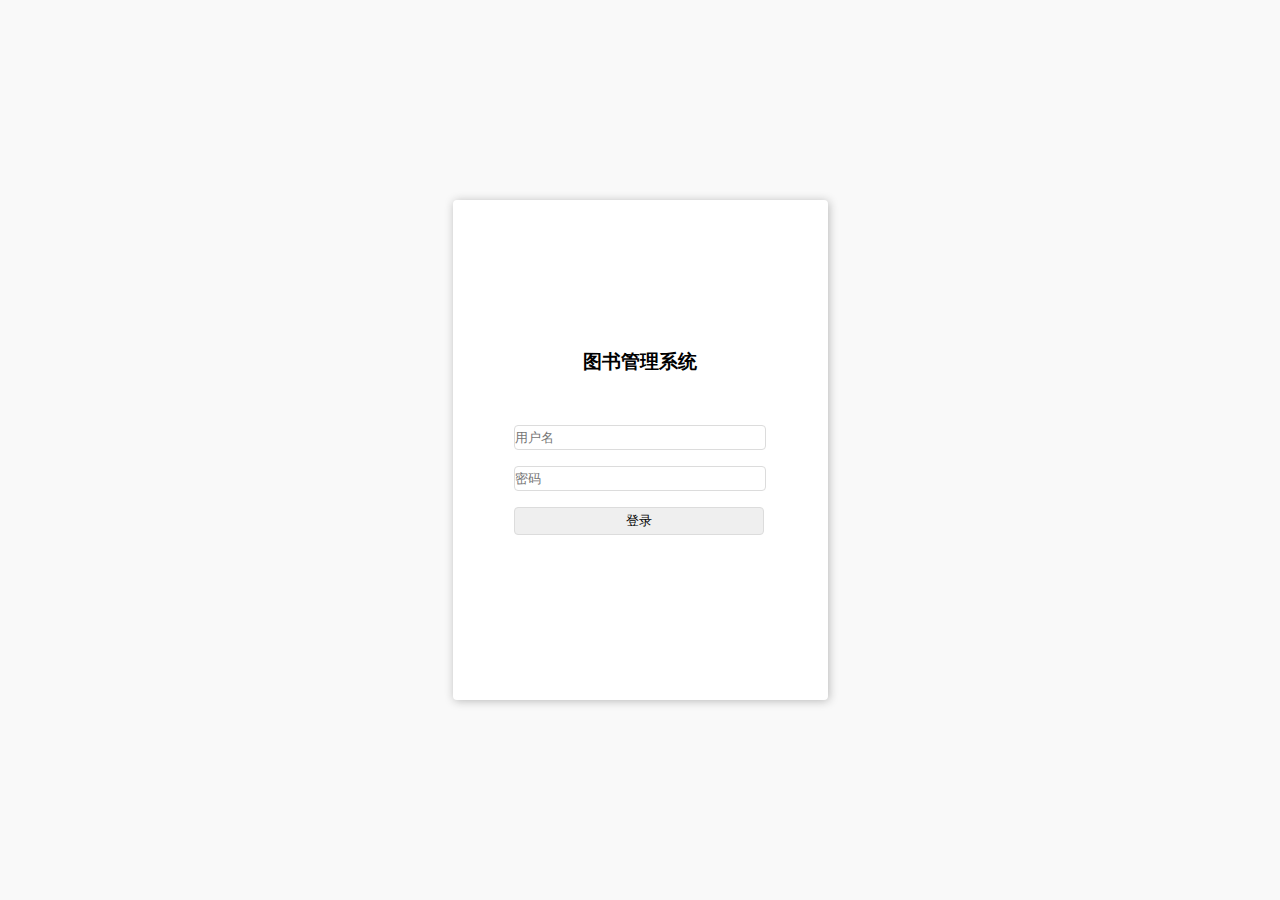
<file: HTML5/front-01/index.html>
<!DOCTYPE html>
<html lang="en">
<head>
    <meta charset="UTF-8">
    <meta http-equiv="X-UA-Compatible" content="IE=edge">
    <meta name="viewport" content="width=device-width, initial-scale=1.0">
    <title>图书管理系统</title>
    <link rel="stylesheet" href="https://cdn.staticfile.org/twitter-bootstrap/4.3.1/css/bootstrap.min.css">
    <link rel="stylesheet" href="css/index.css">
</head>
<body>

<div class="login-pane">
    <form method="post" class="login-form">
        <h3>图书管理系统</h3>
        <input type="text" name="username" id="username" class="username-text" placeholder="用户名">
        <input type="password" name="password" id="password" class="password-text" placeholder="密码">
        <input type="submit" value="登录"  id="login-button" class="login-button btn btn-primary">
    </form>
</div>


</body>
<script src="https://cdn.staticfile.org/jquery/3.2.1/jquery.min.js"></script>
<script src="https://cdn.staticfile.org/popper.js/1.15.0/umd/popper.min.js"></script>
<script src="https://cdn.staticfile.org/twitter-bootstrap/4.3.1/js/bootstrap.min.js"></script>
<script src="https://cdn.staticfile.org/jquery-cookie/1.4.1/jquery.cookie.min.js"></script>
<script src="js/index.js"></script>

</html>
</file>
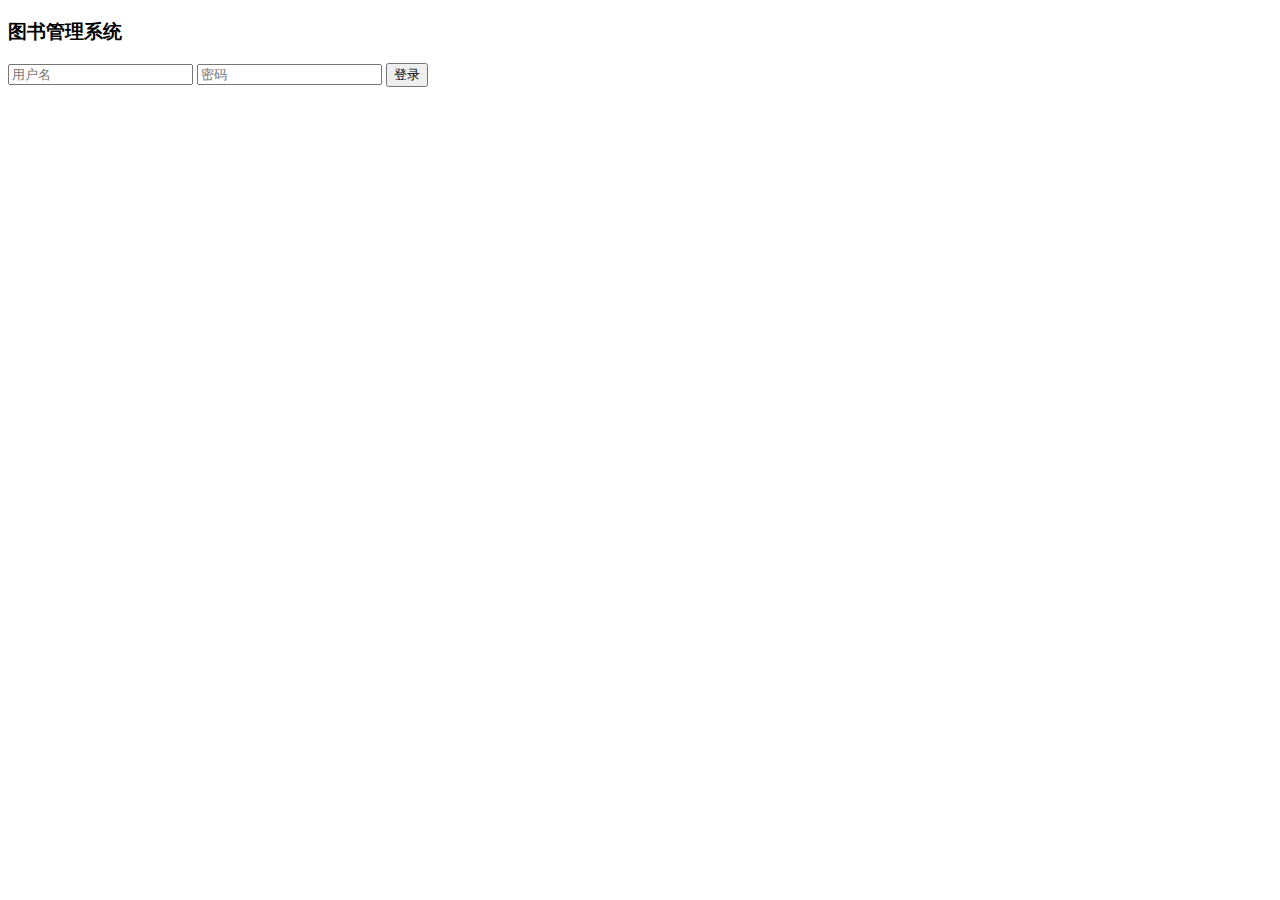
<file: SpringBoot/library-01/src/main/resources/templates/index.html>
<!DOCTYPE html>
<html lang="en">
<head>
    <meta charset="UTF-8">
    <meta http-equiv="X-UA-Compatible" content="IE=edge">
    <meta name="viewport" content="width=device-width, initial-scale=1.0">
    <title>图书管理系统</title>
<!--    <link rel="stylesheet" href="https://cdn.staticfile.org/twitter-bootstrap/4.3.1/css/bootstrap.min.css">-->
<!--    <link rel="stylesheet" href="css/index.css">-->
</head>
<body>

<div class="login-pane">
    <form method="post" class="login-form">
        <h3>图书管理系统</h3>
        <input type="text" name="username" id="username" class="username-text" placeholder="用户名">
        <input type="password" name="password" id="password" class="password-text" placeholder="密码">
        <input type="submit" value="登录"  id="login-button" class="login-button btn btn-primary">
    </form>
</div>


</body>
<!--<script src="https://cdn.staticfile.org/jquery/3.2.1/jquery.min.js"></script>-->
<!--<script src="https://cdn.staticfile.org/popper.js/1.15.0/umd/popper.min.js"></script>-->
<!--<script src="https://cdn.staticfile.org/twitter-bootstrap/4.3.1/js/bootstrap.min.js"></script>-->
<!--<script src="https://cdn.staticfile.org/jquery-cookie/1.4.1/jquery.cookie.min.js"></script>-->
<!--<script src="js/index.js"></script>-->

</html>
</file>
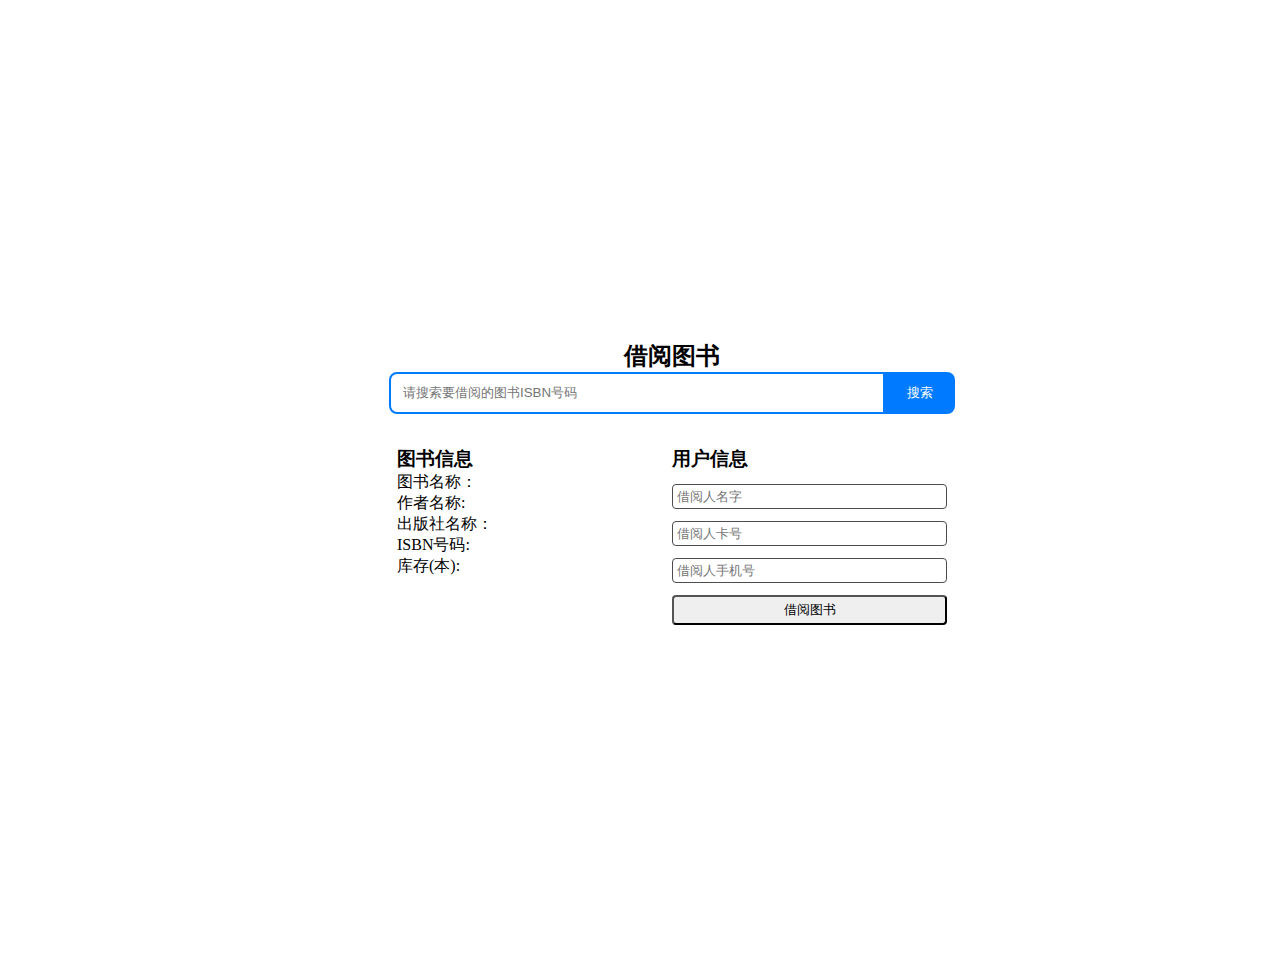
<file: HTML5/front-01/borrow.html>
<!DOCTYPE html>
<html lang="en">
<head>
    <meta charset="UTF-8">
    <title>图书馆系统</title>
    <link rel="stylesheet" href="https://cdn.staticfile.org/twitter-bootstrap/4.3.1/css/bootstrap.min.css">
    <link rel="stylesheet" href="css/borrow.css">
</head>
<body>

<div class="main">
    <h2>借阅图书</h2>
    <div class="search-pane">
        <input type="text" name="search-input" id="search-input" class="search-input" maxlength="13" placeholder="请搜索要借阅的图书ISBN号码">
        <input type="submit" value="搜索" name="search-button" id="search-button" class="search-button">
    </div>
    <div class="info-pane">
        <div class="book">
            <h3>图书信息</h3>
            <p>图书名称：<span class="book-name"></span></p>
            <p>作者名称: <span class="book-author"></span></p>
            <p>出版社名称：<span class="book-press"></span></p>
            <p>ISBN号码: <span class="book-isbn"></span></p>
            <p>库存(本): <span class="book-quantity"></span></p>
        </div>
        <div class="user">
            <h3>用户信息</h3>
            <input type="text" name="username" id="username" class="username" placeholder="借阅人名字">
            <input type="text" name="id-card" id="id-card" class="id-card" placeholder="借阅人卡号">
            <input type="text" name="phone" id="phone" class="phone" placeholder="借阅人手机号">
            <input type="button" name="borrow-button" id="borrow-button" class="btn btn-primary borrow-button" value="借阅图书"></button>
        </div>
    </div>
</div>




</body>
<script src="https://cdn.staticfile.org/jquery/3.2.1/jquery.min.js"></script>
<script src="https://cdn.staticfile.org/popper.js/1.15.0/umd/popper.min.js"></script>
<script src="https://cdn.staticfile.org/twitter-bootstrap/4.3.1/js/bootstrap.min.js"></script>
<script src="https://cdn.staticfile.org/jquery-cookie/1.4.1/jquery.cookie.min.js"></script>
<script src="js/library.js"></script>
<script src="js/borrow.js"></script>
</html>
</file>
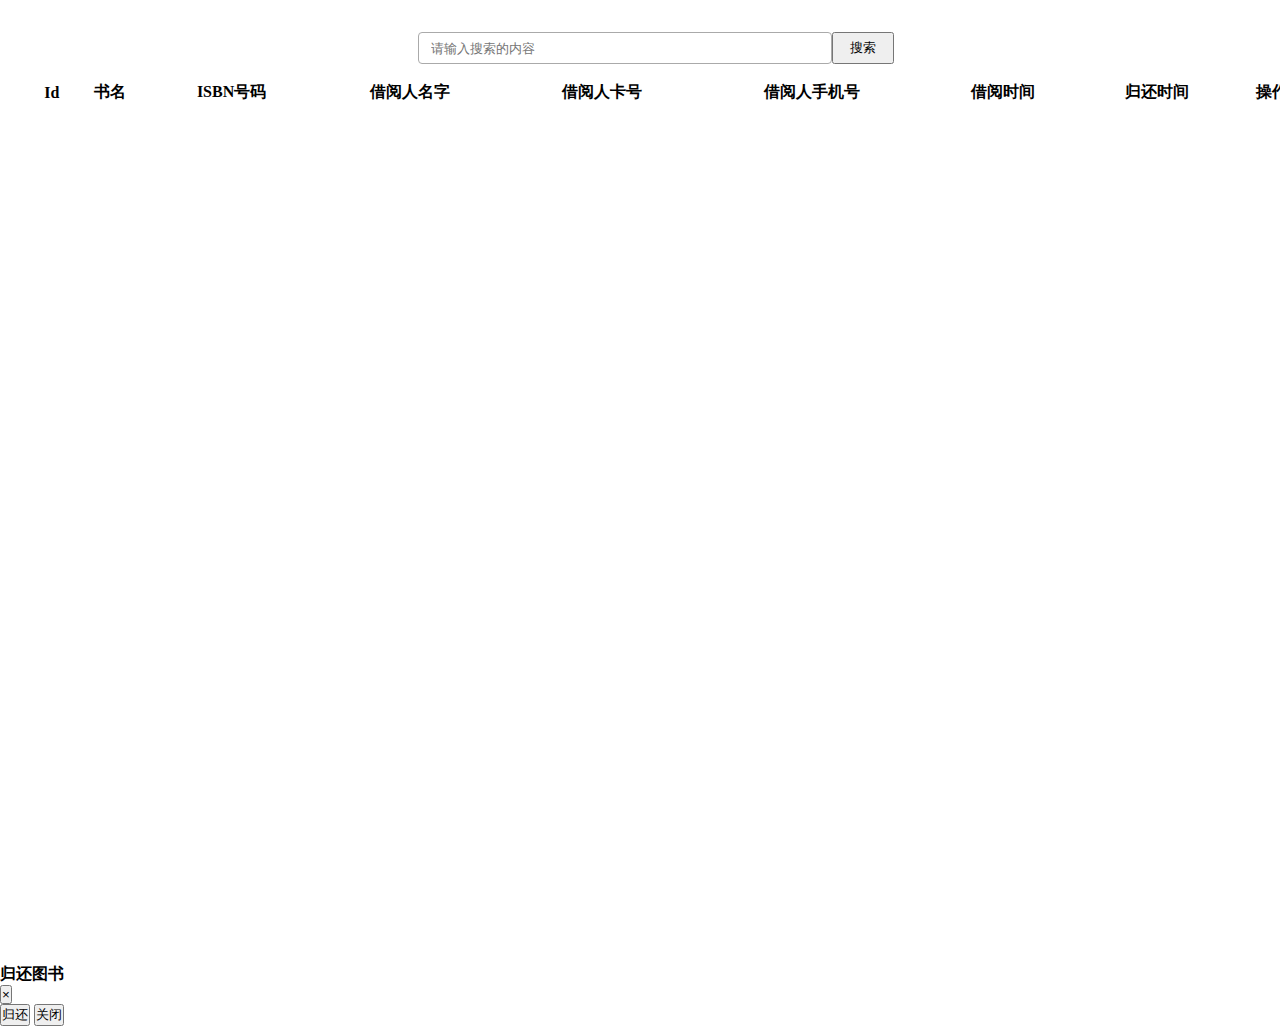
<file: HTML5/front-01/overtime.html>
<!DOCTYPE html>
<html lang="en">
<head>
    <meta charset="UTF-8">
    <title>Title</title>
    <link rel="stylesheet" href="https://cdn.staticfile.org/twitter-bootstrap/4.3.1/css/bootstrap.min.css">
    <link rel="stylesheet" href="css/overtime.css">
</head>
<body>
<div class="main">
    <div class="search-pane">
        <input type="text" name="search" id="search" placeholder="请输入搜索的内容">
        <button class="btn btn-primary search-button">搜索</button>
    </div>
    <table class="table table-hover">
        <thead>
        <tr>
            <th>Id</th>
            <th>书名</th>
            <th>ISBN号码</th>
            <th>借阅人名字</th>
            <th>借阅人卡号</th>
            <th>借阅人手机号</th>
            <th>借阅时间</th>
            <th>归还时间</th>
            <th>操作</th>
        </tr>
        </thead>
        <tbody>
        </tbody>
    </table>
</div>

<!-- 模态框 -->
<div class="modal fade" id="return-modal">
    <div class="modal-dialog">
        <div class="modal-content">

            <div class="modal-header">
                <h4 class="modal-title">归还图书</h4>
                <button type="button" class="close" data-dismiss="modal">&times;</button>
            </div>

            <div class="modal-body">
                <p class="tip"></p>
            </div>

            <div class="modal-footer">
                <button type="button" class="btn btn-danger return-button">归还</button>
                <button type="button" class="btn btn-secondary" data-dismiss="modal">关闭</button>
            </div>

        </div>
    </div>
</div>


</body>
<script src="https://cdn.staticfile.org/jquery/3.2.1/jquery.min.js"></script>
<script src="https://cdn.staticfile.org/popper.js/1.15.0/umd/popper.min.js"></script>
<script src="https://cdn.staticfile.org/twitter-bootstrap/4.3.1/js/bootstrap.min.js"></script>
<script src="https://cdn.staticfile.org/jquery-cookie/1.4.1/jquery.cookie.min.js"></script>
<script src="js/overtime.js"></script>
</html>
</file>
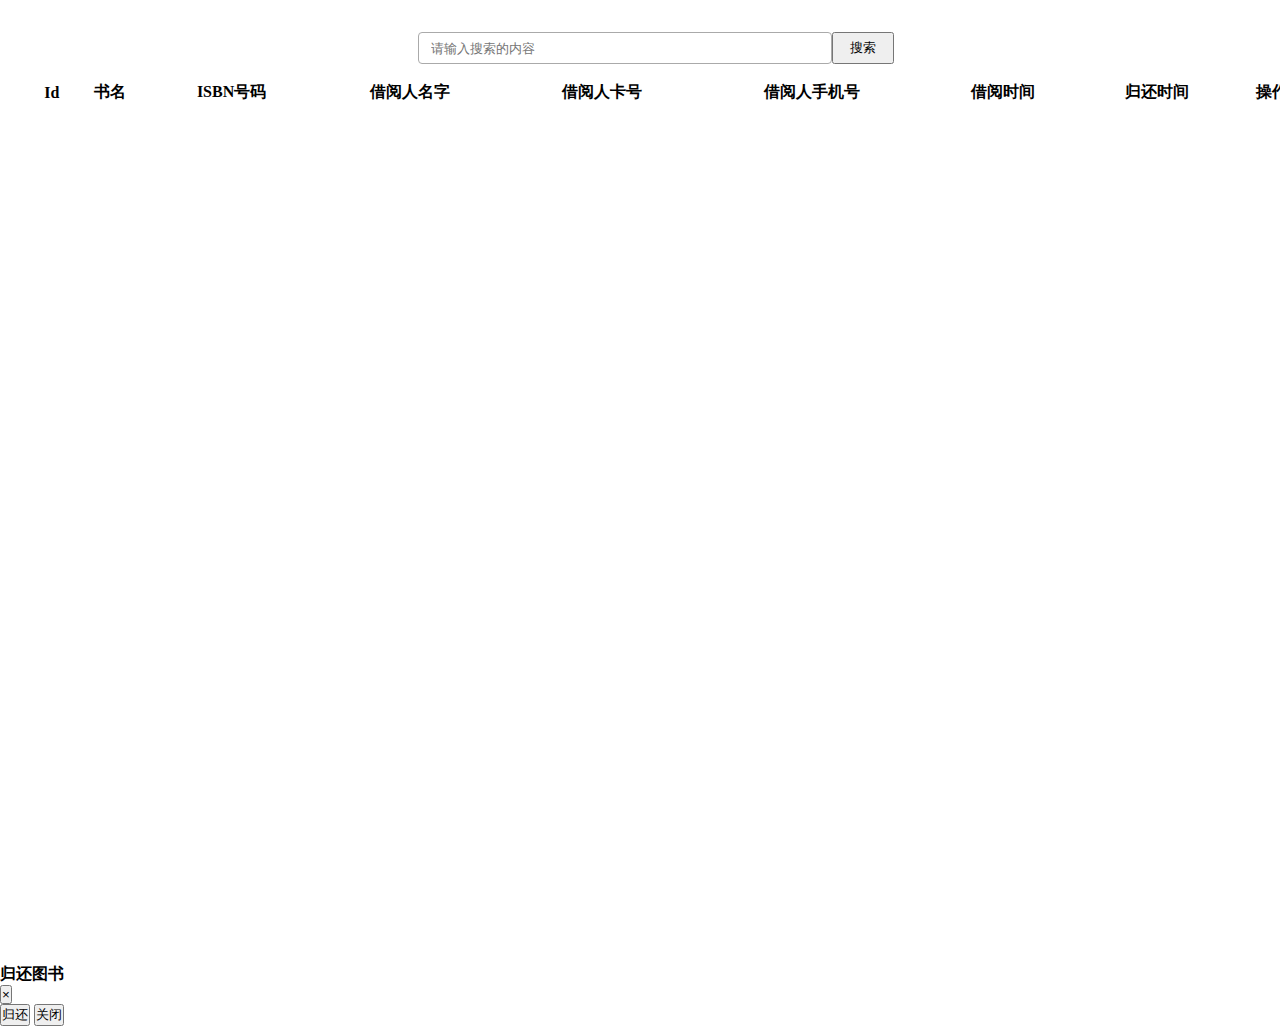
<file: HTML5/front-01/return.html>
<!DOCTYPE html>
<html lang="en">
<head>
    <meta charset="UTF-8">
    <title>Title</title>
    <link rel="stylesheet" href="https://cdn.staticfile.org/twitter-bootstrap/4.3.1/css/bootstrap.min.css">
    <link rel="stylesheet" href="css/return.css">
</head>
<body>

<div class="main">
    <div class="search-pane">
        <input type="text" name="search" id="search" placeholder="请输入搜索的内容">
        <button class="btn btn-primary search-button">搜索</button>
    </div>
    <table class="table table-hover">
        <thead>
        <tr>
            <th>Id</th>
            <th>书名</th>
            <th>ISBN号码</th>
            <th>借阅人名字</th>
            <th>借阅人卡号</th>
            <th>借阅人手机号</th>
            <th>借阅时间</th>
            <th>归还时间</th>
            <th>操作</th>
        </tr>
        </thead>
        <tbody>
        </tbody>
    </table>
</div>

<!-- 模态框 -->
<div class="modal fade" id="return-modal">
    <div class="modal-dialog">
        <div class="modal-content">

            <div class="modal-header">
                <h4 class="modal-title">归还图书</h4>
                <button type="button" class="close" data-dismiss="modal">&times;</button>
            </div>

            <div class="modal-body">
                <p class="tip"></p>
            </div>

            <div class="modal-footer">
                <button type="button" class="btn btn-danger return-button">归还</button>
                <button type="button" class="btn btn-secondary" data-dismiss="modal">关闭</button>
            </div>

        </div>
    </div>
</div>



</body>
<script src="https://cdn.staticfile.org/jquery/3.2.1/jquery.min.js"></script>
<script src="https://cdn.staticfile.org/popper.js/1.15.0/umd/popper.min.js"></script>
<script src="https://cdn.staticfile.org/twitter-bootstrap/4.3.1/js/bootstrap.min.js"></script>
<script src="https://cdn.staticfile.org/jquery-cookie/1.4.1/jquery.cookie.min.js"></script>
<script src="js/return.js"></script>
</html>
</file>
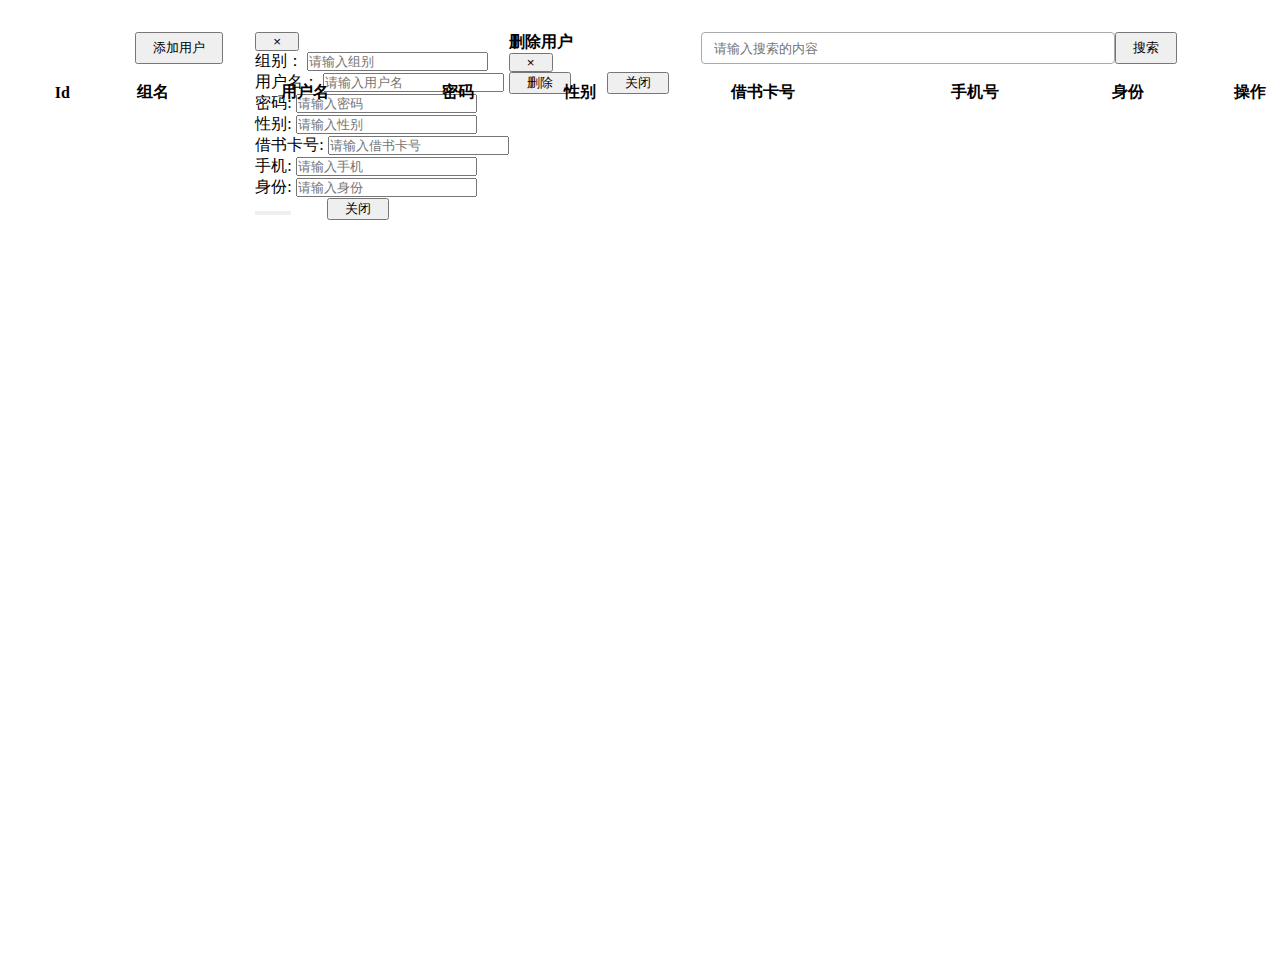
<file: HTML5/front-01/users.html>
<!DOCTYPE html>
<html lang="en">
<head>
    <meta charset="UTF-8">
    <title>Title</title>
    <link rel="stylesheet" href="https://cdn.staticfile.org/twitter-bootstrap/4.3.1/css/bootstrap.min.css">
    <link rel="stylesheet" href="css/users.css">
</head>
<body>
<div class="main">
    <div class="search-pane">
        <button class="btn btn-success add-button" data-toggle="modal" data-target="#user-modal">添加用户</button>

        <!-- 模态框 -->
        <div class="modal fade" id="user-modal">
            <div class="modal-dialog">
                <div class="modal-content">

                    <div class="modal-header">
                        <h4 class="modal-title"></h4>
                        <button type="button" class="close" data-dismiss="modal">&times;</button>
                    </div>

                    <div class="modal-body">
                        <form id="user-form" name="user-form" class="user-form">
                            <div class="form-group">
                                <label for="userGroups">组别：</label>
                                <input type="text" class="form-control" placeholder="请输入组别" id="userGroups" name="userGroups">
                            </div>

                            <div class="form-group">
                                <label for="username">用户名：</label>
                                <input type="text" class="form-control" placeholder="请输入用户名" id="username" name="username">
                            </div>

                            <div class="form-group">
                                <label for="password">密码:</label>
                                <input type="text" class="form-control" placeholder="请输入密码" id="password" name="password">
                            </div>

                            <div class="form-group">
                                <label for="gender">性别:</label>
                                <input type="text" class="form-control" placeholder="请输入性别" id="gender" name="gender">
                            </div>

                            <div class="form-group">
                                <label for="id_card">借书卡号:</label>
                                <input type="text" class="form-control" placeholder="请输入借书卡号" id="id_card" name="id_card">
                            </div>

                            <div class="form-group">
                                <label for="phone">手机:</label>
                                <input type="text" class="form-control" placeholder="请输入手机" id="phone" name="phone">
                            </div>

                            <div class="form-group">
                                <label for="identity">身份:</label>
                                <input type="text" class="form-control" placeholder="请输入身份" id="identity" name="identity" maxlength="13">
                            </div>
                        </form>
                    </div>

                    <div class="modal-footer">
                        <button type="submit" class="btn btn-success operate-button"></button>
                        <button type="button" class="btn btn-secondary" data-dismiss="modal">关闭</button>
                    </div>

                </div>
            </div>
        </div>

        <!--模态框-->
        <div class="modal fade" id="delete-modal">
            <div class="modal-dialog">
                <div class="modal-content">

                    <div class="modal-header">
                        <h4 class="modal-title">删除用户</h4>
                        <button type="button" class="close" data-dismiss="modal">&times;</button>
                    </div>

                    <div class="modal-body">
                        <p class="tip"></p>
                    </div>

                    <div class="modal-footer">
                        <button type="button" class="btn btn-danger delete-button">删除</button>
                        <button type="button" class="btn btn-secondary" data-dismiss="modal">关闭</button>
                    </div>

                </div>
            </div>
        </div>


        <input type="text" name="search" id="search" placeholder="请输入搜索的内容">
        <button class="btn btn-primary search-button">搜索</button>
    </div>

    <table class="table table-hover">
        <thead>
        <tr>
            <th>Id</th>
            <th>组名</th>
            <th>用户名</th>
            <th>密码</th>
            <th>性别</th>
            <th>借书卡号</th>
            <th>手机号</th>
            <th>身份</th>
            <th>操作</th>
        </tr>
        </thead>
        <tbody>
        </tbody>
    </table>
</div>

</body>
<script src="https://cdn.staticfile.org/jquery/3.2.1/jquery.min.js"></script>
<script src="https://cdn.staticfile.org/popper.js/1.15.0/umd/popper.min.js"></script>
<script src="https://cdn.staticfile.org/twitter-bootstrap/4.3.1/js/bootstrap.min.js"></script>
<script src="https://cdn.staticfile.org/jquery-cookie/1.4.1/jquery.cookie.min.js"></script>
<script src="js/users.js"></script>
</html>
</file>
<file: HTML5/front-01/css/index.css>
*{
    margin:0;
    padding: 0;
    outline: none;
}

html,body{
    width: 100%;
    height: 100%;
}

body{
    display: flex;
    justify-content: center;
    align-items: center;
    background-color: rgb(249,249,249);
}

.login-pane{
    display: flex;
    justify-content: center;
    align-items: center;
    width: 375px;
    height: 500px;
    background-color: #fff;
    border-radius: 4px;
    box-shadow: 1px 1px 10px #b8b8b8;
}
.login-pane .login-form h3{
    text-align: center;
    margin-bottom: 50px;
}
.login-pane .login-form input{
    display: block;
    text-align: left;
    width: 250px;
    padding-top: 4px;
    padding-bottom: 4px;
    margin-bottom: 16px;
    border: 1px solid gainsboro;
    border-radius: 4px;
}
.login-pane .login-form .login-button{
    text-align: center;
    padding-top: 4px;
    padding-bottom: 4px;
    width: 250px;
}
</file>
<file: HTML5/front-01/css/borrow.css>
* {
    margin: 0;
    padding: 0;
    outline: none;
}

html,
body,
.main {
    width: 100%;
    height: 100%;
}

/* 主页面样式 */
.main {
    display: flex;
    flex-direction: column;
    padding: 32px;
    justify-content: center;
    align-items: center;
}

/* 搜索栏样式 */
.search-pane{
    display: flex;
    margin-bottom: 32px;
}
.search-pane .search-input{
    width: 480px;
    height: 38px;
    border-radius: 8px 0px 0px 8px;
    border: 2px solid #007BFF;
    padding-left: 12px;
}
.search-pane .search-button{
    width: 70px;
    border: transparent;
    border-radius: 0px 8px 8px 0px;
    background-color: #007BFF;
    color: white;
}

/* 信息栏样式 */
.info-pane{
    display: flex;
    width: 550px;
}
.info-pane div{
    display: flex;
    width: 50%;
    flex-direction: column;
}
.info-pane .user input{
    margin-top: 12px;
    padding: 4px;
    border-radius: 4px;
}
.info-pane .user input[type=text]{
    border: 1px solid rgb(77, 77, 77);
}
</file>
<file: HTML5/front-01/css/overtime.css>
* {
    margin: 0;
    padding: 0;
    outline: none;
}

html,
body,
.main {
    width: 100%;
    height: 100%;
}

/* 主页面样式 */
.main {
    display: flex;
    flex-direction: column;
    padding: 32px;
}

.search-pane {
    display: flex;
    justify-content: center;
    width: 100%;
    height: 32px;
    margin-bottom: 16px;
}

.search-pane button {
    margin-right: 32px;
    padding: 0;
    padding-left: 16px;
    padding-right: 16px;
}

.search-pane #search {
    width: 400px;
    padding-left: 12px;
    border: 1px solid #aaa;
    border-radius: 4px;
}
</file>
<file: HTML5/front-01/css/return.css>
*{
    margin: 0;
    padding: 0;
    outline: none;
}

html,
body,
.main {
    width: 100%;
    height: 100%;
}

/* 主页面样式 */
.main {
    display: flex;
    flex-direction: column;
    padding: 32px;
}

.search-pane {
    display: flex;
    justify-content: center;
    width: 100%;
    height: 32px;
    margin-bottom: 16px;
}

.search-pane button {
    margin-right: 32px;
    padding: 0;
    padding-left: 16px;
    padding-right: 16px;
}

.search-pane #search {
    width: 400px;
    padding-left: 12px;
    border: 1px solid #aaa;
    border-radius: 4px;
}
</file>
<file: HTML5/front-01/css/users.css>
*{
    margin:0;
    padding: 0;
    outline: none;
}

html,body,.main{
    width: 100%;
    height: 100%;
}

/* 主页面样式 */
.main{
    display: flex;
    flex-direction: column;
    padding: 32px;
}

.search-pane{
    display: flex;
    justify-content: center;
    width: 100%;
    height: 32px;
    margin-bottom: 16px;
}
.search-pane button{
    margin-right: 32px;
    padding: 0;
    padding-left: 16px;
    padding-right: 16px;
}
.search-pane #search{
    width: 400px;
    padding-left: 12px;
    border: 1px solid #aaa;
    border-radius: 4px;
}
</file>
